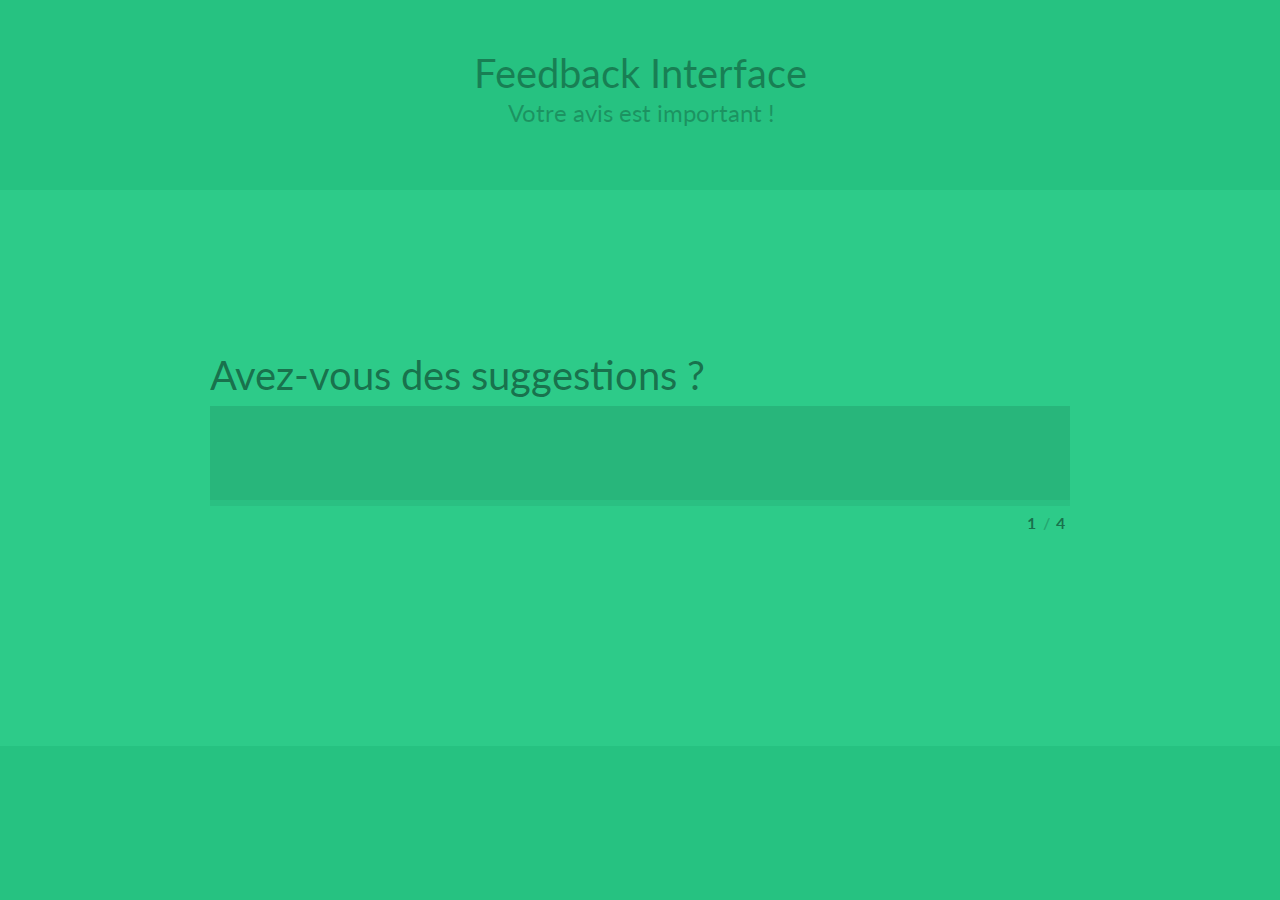
<file: indexf.html>
<!DOCTYPE html>
<html lang="en" class="no-js">
	<head>
		<meta charset="UTF-8" />
		<meta http-equiv="X-UA-Compatible" content="IE=edge"> 
		<meta name="viewport" content="width=device-width, initial-scale=1"> 
		<title>Feedback</title>
		<meta name="description" content="Minimal Form Interface: Simplistic, single input view form" />
		<meta name="keywords" content="form, minimal, interface, single input, big form, responsive form, transition" />
		<meta name="author" content="Codrops" />
		<link rel="icon" type="image/jpg" href="res/bb.jfif">
		<link rel="shortcut icon" href="../favicon.ico">
		<link rel="stylesheet" type="text/css" href="css/normalize.css" />
		<link rel="stylesheet" type="text/css" href="css/demo.css" />
		<link rel="stylesheet" type="text/css" href="css/component.css" />
		<script src="js/modernizr.custom.js"></script>
	</head>
	<body>
		<div class="container">
			<!-- Top Navigation -->
	
			<header class="codrops-header">
				<h1>Feedback Interface <span>Votre avis est important !</span></h1>	
			</header>
			<section>
				<form id="theForm" class="simform" autocomplete="on">
					<div class="simform-inner">
						<ol class="questions">
							<li>
								<span><label for="q1"> Avez-vous des suggestions ?</label></span>
								<input id="q1" name="q1" type="text"/>
							</li>
							<li>
								<span><label for="q2"> Etes-vous satisfait par tabhirti?</label></span>
								<input id="q2" name="q2" type="text"/>
							</li>
							<li>
								<span><label for="q3"> Quels sont les points forts de cette excursion?</label></span>
								<input id="q3" name="q3" type="text"/>
							</li>
							<li>
								<span><label for="q4">Quels sont les points que nous devons ameliorer? </label></span>
								<input id="q4" name="q4" type="text"/>
							</li>
							
					
					
							
						</ol><!-- /questions -->
						<button class="submit" type="submit">Send answers</button>
						<div class="controls">
							<button class="next"></button>
							<div class="progress"></div>
							<span class="number">
								<span class="number-current"></span>
								<span class="number-total"></span>
							</span>
							<span class="error-message"></span>
						</div><!-- / controls -->
					</div><!-- /simform-inner -->
					<span class="final-message"></span>
				</form><!-- /simform -->			
			</section>
			
		</div><!-- /container -->
		<script src="js/classie.js"></script>
		<script src="js/stepsForm.js"></script>
		<script>
			var theForm = document.getElementById( 'theForm' );

			new stepsForm( theForm, {
				onSubmit : function( form ) {
					// hide form
					classie.addClass( theForm.querySelector( '.simform-inner' ), 'hide' );

					/*
					form.submit()
					or
					AJAX request (maybe show loading indicator while we don't have an answer..)
					*/

					// let's just simulate something...
					var messageEl = theForm.querySelector( '.final-message' );
					messageEl.innerHTML = 'Merci et à bientôt !';
					classie.addClass( messageEl, 'show' );
				}
			} );
		</script>
	</body>
</html>
</file>
<file: css/demo.css>
@import url(http://fonts.googleapis.com/css?family=Lato:400,700,400italic);
@font-face {
	font-weight: normal;
	font-style: normal;
	font-family: 'codropsicons';
	src:url('../fonts/codropsicons/codropsicons.eot');
	src:url('../fonts/codropsicons/codropsicons.eot?#iefix') format('embedded-opentype'),
		url('../fonts/codropsicons/codropsicons.woff') format('woff'),
		url('../fonts/codropsicons/codropsicons.ttf') format('truetype'),
		url('../fonts/codropsicons/codropsicons.svg#codropsicons') format('svg');
}

*, *:after, *:before { -webkit-box-sizing: border-box; -moz-box-sizing: border-box; box-sizing: border-box; }
.clearfix:before, .clearfix:after { content: ''; display: table; }
.clearfix:after { clear: both; }

body {
	background: #26C281;
	color: rgba(0,0,0,0.45);
	font-size: 100%;
	line-height: 1.25;
	font-family: 'Lato', Arial, sans-serif;
}

a {
	color: rgba(0,0,0,0.25);
	text-decoration: none;
	outline: none;
}

a:hover, a:focus {
	color: rgba(0,0,0,0.6);
}

.codrops-header {
	margin: 0 auto;
	padding: 3em 1em;
	text-align: center;
	color: rgba(0,0,0,0.35);
}

.codrops-header h1 {
	margin: 0;
	font-weight: 400;
	font-size: 2.5em;
}

.codrops-header h1 span {
	display: block;
	padding: 0 0 0.6em 0.1em;
	font-size: 0.6em;
	opacity: 0.7;
}

/* To Navigation Style */
.codrops-top {
	width: 100%;
	text-transform: uppercase;
	font-weight: 700;
	font-size: 0.69em;
	line-height: 2.2;
}

.codrops-top a {
	display: inline-block;
	padding: 0 1em;
	text-decoration: none;
	letter-spacing: 1px;
}

.codrops-top span.right {
	float: right;
}

.codrops-top span.right a {
	display: block;
	float: left;
}

.codrops-icon:before {
	margin: 0 4px;
	text-transform: none;
	font-weight: normal;
	font-style: normal;
	font-variant: normal;
	font-family: 'codropsicons';
	line-height: 1;
	speak: none;
	-webkit-font-smoothing: antialiased;
}

.codrops-icon-drop:before {
	content: "\e001";
}

.codrops-icon-prev:before {
	content: "\e004";
}

section {
	padding: 5em 2em 10em;
	background: #2dcb89;
	text-align: center;
}

section.related {
	padding: 3em 1em 4em;
	background: #465650;
	color: rgba(0,0,0,0.4);
	font-size: 1.5em;
}

.related > a {
	max-width: 80%;
	border: 2px solid rgba(0,0,0,0.3);
	display: inline-block;
	text-align: center;
	margin: 20px 10px;
	padding: 25px;
	-webkit-transition: color 0.3s, border-color 0.3s;
	transition: color 0.3s, border-color 0.3s;
}

.related a:hover {
	border-color: rgba(0,0,0,0.6);
}

.related a img {
	max-width: 100%;
	opacity: 0.4;
	-webkit-transition: opacity 0.3s;
	transition: opacity 0.3s;
}

.related a:hover img,
.related a:active img {
	opacity: 1;
}

.related a h3 {
	margin: 0;
	padding: 0.5em 0 0.3em;
	max-width: 300px;
	font-weight: 400;
	font-size: 0.75em;
	text-align: left;
}

@media screen and (max-width: 44.75em) {
	section { padding: 1em 2em; }
}

@media screen and (max-width: 25em) {
	.codrops-header { font-size: 0.8em; }
	section.related { font-size: 1.2em; }
	.codrops-icon span { display: none; }
}
</file>
<file: css/component.css>
@font-face {
	font-weight: normal;
	font-style: normal;
	font-family: 'icomoon';
	src:url('../fonts/icomoon/icomoon.eot?-9heso');
	src:url('../fonts/icomoon/icomoon.eot?#iefix-9heso') format('embedded-opentype'),
		url('../fonts/icomoon/icomoon.woff?-9heso') format('woff'),
		url('../fonts/icomoon/icomoon.ttf?-9heso') format('truetype'),
		url('../fonts/icomoon/icomoon.svg?-9heso#icomoon') format('svg');
}

.simform {
	position: relative;
	margin: 0 auto;
	padding: 2em 0;
	max-width: 860px;
	width: 100%;
	text-align: left;
	font-size: 2.5em;
}

.simform .submit {
	display: none;
}

/* Question list style */
.simform ol {
	margin: 0;
	padding: 0;
	list-style: none;
	position: relative;
	-webkit-transition: height 0.4s;
	transition: height 0.4s;
}

.simform ol:before {
	content: '';
	background-color: rgba(0,0,0,0.1);
	position: absolute;
	left: 0;
	bottom: 0;
	width: 100%;
	height: 2.35em;
}

.questions li {
	z-index: 100;
	position: relative;
	visibility: hidden;
	height: 0;
	-webkit-transition: visibility 0s 0.4s, height 0s 0.4s;
	transition: visibility 0s 0.4s, height 0s 0.4s;
}

.questions li.current,
.no-js .questions li {
	visibility: visible;
	height: auto;
	-webkit-transition: none;
	transition: none;
}

/* Labels */
.questions li > span {
	display: block;
	overflow: hidden;
}

.questions li > span label {
	display: block;
	-webkit-transition: -webkit-transform 0.4s;
	transition: transform 0.4s;
	-webkit-transform: translateY(-100%);
	transform: translateY(-100%);
}

.questions li.current > span label,
.no-js .questions li > span label {
	-webkit-transition: none;
	transition: none;
	-webkit-transform: translateY(0);
	transform: translateY(0);
}

.show-next .questions li.current > span label {
	-webkit-animation: moveUpFromDown 0.4s both;
	animation: moveUpFromDown 0.4s both;
}

@-webkit-keyframes moveUpFromDown {
	from { -webkit-transform: translateY(100%); }
	to { -webkit-transform: translateY(0); }
}

@keyframes moveUpFromDown {
	from { -webkit-transform: translateY(100%); transform: translateY(100%); }
	to { -webkit-transform: translateY(0); transform: translateY(0); }
}

/* Input field */
.questions input {
	display: block;
	margin: 0.3em 0 0 0;
	padding: 0.5em 1em 0.5em 0.7em;
	width: calc(100% - 2em);
	border: none;
	background: transparent;
	color: rgba(0,0,0,0.8);
	font-size: 1em;
	line-height: 1;
	opacity: 0;
	-webkit-transition: opacity 0.3s;
	transition: opacity 0.3s;
}

.questions .current input,
.no-js .questions input {
	opacity: 1;
}

.questions input:focus,
.simform button:focus {
	outline: none;
}

/* Next question button */
.next {
	position: absolute;
	right: 0;
	bottom: 2.15em; /* padding-bottom of form plus progress bar height */
	display: block;
	padding: 0;
	width: 2em;
	height: 2em;
	border: none;
	background: none;
	color: rgba(0,0,0,0.4);
	text-align: center;
	opacity: 0;
	z-index: 100;
	cursor: pointer;
	-webkit-transition: -webkit-transform 0.3s, opacity 0.3s;
	transition: transform 0.3s, opacity 0.3s;
	-webkit-transform: translateX(-20%);
	transform: translateX(-20%);
	pointer-events: none;
	-webkit-tap-highlight-color: rgba(0, 0, 0, 0);
}

.next:hover {
	color: rgba(0,0,0,0.5);
}

.next::after {
	position: absolute;
	top: 0;
	left: 0;
	width: 100%;
	height: 100%;
	content: "\e600";
	text-transform: none;
	font-weight: normal;
	font-style: normal;
	font-variant: normal;
	font-family: 'icomoon';
	line-height: 2;
	speak: none;
	-webkit-font-smoothing: antialiased;
	-moz-osx-font-smoothing: grayscale;
}

.next.show {
	opacity: 1;
	-webkit-transform: translateX(0);
	transform: translateX(0);
	pointer-events: auto;
}

/* Progress bar */
.simform .progress {
	width: 0%;
	height: 0.15em;
	background: rgba(0,0,0,0.3);
	-webkit-transition: width 0.4s ease-in-out;
	transition: width 0.4s ease-in-out;
}

.simform .progress::before {
	position: absolute;
	top: auto;
	width: 100%;
	height: inherit;
	background: rgba(0,0,0,0.05);
	content: '';
}

/* Number indicator */
.simform .number {
	position: absolute;
	right: 0;
	overflow: hidden;
	margin: 0.4em 0;
	width: 3em;
	font-weight: 700;
	font-size: 0.4em;
}

.simform .number:after {
	position: absolute;
	left: 50%;
	content: '/';
	opacity: 0.4;
	-webkit-transform: translateX(-50%);
	transform: translateX(-50%);
}

.simform .number span {
	float: right;
	width: 40%;
	text-align: center;
}

.simform .number .number-current {
	float: left;
}

.simform .number-next {
	position: absolute;
	left: 0;
}

.simform.show-next .number-current {
	-webkit-transition: -webkit-transform 0.4s;
	transition: transform 0.4s;
	-webkit-transform: translateY(-100%);
	transform: translateY(-100%);
}

.simform.show-next .number-next {
	-webkit-animation: moveUpFromDown 0.4s both;
	animation: moveUpFromDown 0.4s both;
}

/* Error and final message */
.simform .error-message,
.simform .final-message {
	position: absolute;
	visibility: hidden;
	opacity: 0;
	-webkit-transition: opacity 0.4s;
	transition: opacity 0.4s;
}

.simform .error-message {
	padding: 0.4em 3.5em 0 0;
	width: 100%;
	color: rgba(0,0,0,0.7);
	font-style: italic;
	font-size: 0.4em;
}

.final-message {
	top: 50%;
	left: 0;
	padding: 0.5em;
	width: 100%;
	text-align: center;
	-webkit-transform: translateY(-50%);
	transform: translateY(-50%);
}

.error-message.show,
.final-message.show {
	visibility: visible;
	opacity: 1;
}

.final-message.show {
	-webkit-transition-delay: 0.5s;
	transition-delay: 0.5s;
}

/* Final hiding of form / showing message */
.simform-inner.hide {
	visibility: hidden;
	opacity: 0;
	-webkit-transition: opacity 0.3s, visibility 0s 0.3s;
	transition: opacity 0.3s, visibility 0s 0.3s;
}

/* No JS Fallback */
.no-js .simform {
	font-size: 1.75em;
}

.no-js .questions li {
	padding: 0 0 2em;
}

.no-js .simform .submit {
	display: block;
	float: right;
	padding: 10px 20px;
	border: none;
	background: rgba(0,0,0,0.3);
	color: rgba(0,0,0,0.4);
}

.no-js .simform .controls {
	display: none;
}

/* Remove IE clear cross */
input[type=text]::-ms-clear {
    display: none;
}

/* Adjust form for smaller screens */
@media screen and (max-width: 44.75em) {
	.simform {
		font-size: 1.8em;
	}
}

@media screen and (max-width: 33.5625em) {
	.simform {
		font-size: 1.2em;
	}
}
</file>
